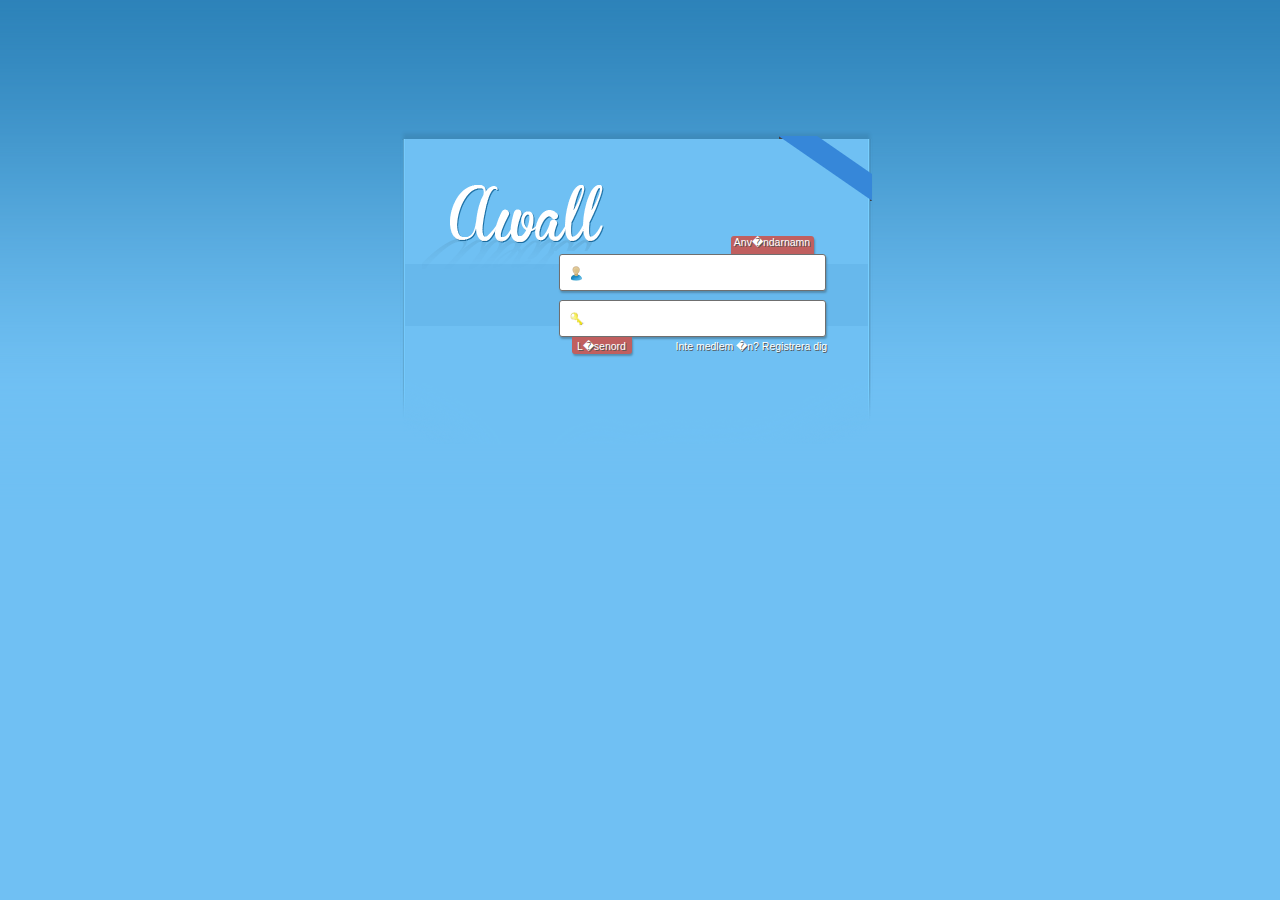
<file: login.html>
<!DOCTYPE html>
<html lang="sv">
<head>
	<title>Login - Awall.se</title>
	<link rel="stylesheet" type="text/css" href="styles2.css" />
	<link rel="shortcut icon" href="login-img/favico.ico">
</head>
<body>
	<div id="container">
		<div id="logo"></div>
		<div id="wrapper"></div>
		<div id="username-tab">
			<p>Anv�ndarnamn</p>
		</div>
		<form action="#" method="get">
			<img src="login-img/login.png" class="login" />
			<input class="login-input" type="text" name="username">
			<img src="login-img/password.png" class="password" />
			<input class="login-input" type="password" name="password">
			<a href="#"><input class="submit" type="submit" value=" "></a>
		</form>
		<div id="password-tab">
			<p>L�senord</p>
		</div>
		<div id="register">
			<p>Inte medlem �n? <span><a href="register.html">Registrera dig</a></span></p>
		</div>
	</div>
</body>
</html>
</file>
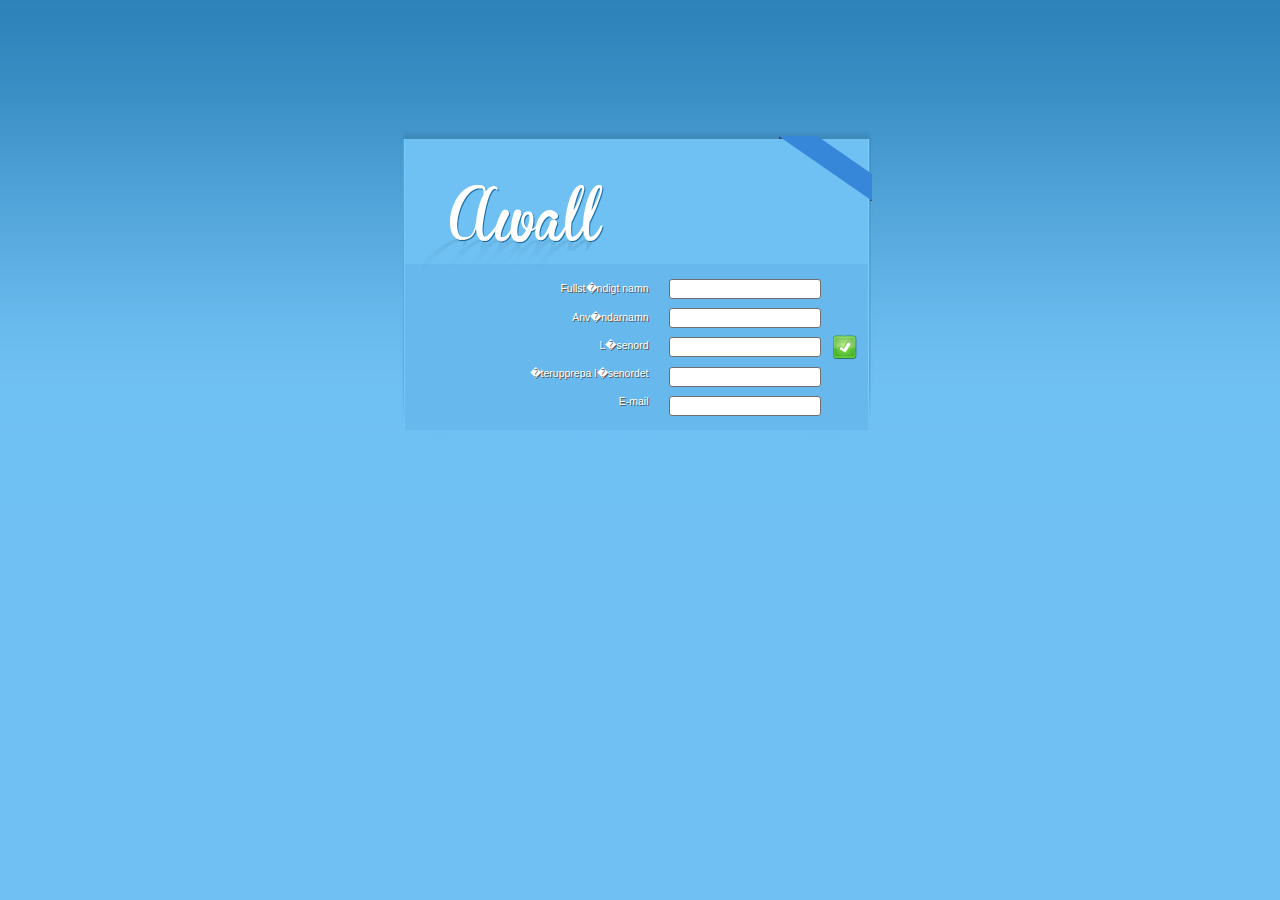
<file: register.html>
<!DOCTYPE html>
<html lang="sv">
<head>
	<title>Register - Awall.se</title>
	<link rel="stylesheet" type="text/css" href="styles1.css" />
</head>
<body>
	<div id="container">
		<div id="logo"></div>
		<div id="wrapper"></div>
		<ul>
			<li>Fullst�ndigt namn</li>
			<li>Anv�ndarnamn</li>
			<li>L�senord</li>
			<li>�terupprepa l�senordet</li>
			<li>E-mail</li>
		</ul>
		<form action="#" method="get">
			<input class="register-input" type="text" name="name">
			<input class="register-input" type="text" name="username">
			<input class="register-input" type="password" name="password">
			<input class="register-input" type="password" name="password-validate">
			<input class="register-input" type="text" name="email">
			<a href="#"><input class="submit" type="submit" value=" "></a>
		</form>
	</div>
</body>
</html>
</file>
<file: styles2.css>
html, body, div, span, applet, object, iframe,
h1, h2, h3, h4, h5, h6, p, blockquote, pre,
a, abbr, acronym, address, big, cite, code,
del, dfn, em, font, img, ins, kbd, q, s, samp,
small, strike, strong, sub, sup, tt, var,
b, u, i, center,
dl, dt, dd, ol, ul, li,
fieldset, form, label, legend,
table, caption, tbody, tfoot, thead, tr, th, td {
	margin: 0;
	padding: 0;
	border: 0;
	outline: 0;
	font-size: 100%;
	vertical-align: baseline;
	background: transparent;
}
body {
	font-family: Tahoma, sans-serif;
	font-size: 10.5px;
	color: #fff;
	text-shadow: 1px 1px 0px #535353;
	background: url(login-img/bg.png) repeat-x;
	background-color: #70c0f3;
}
#container {
	background: url(login-img/main_bg.png) no-repeat;
	width: 479px;
	height: 320px;
	margin: 130px auto 0 auto;
	padding: 8px 0 0 8px;
	position: relative;
}
#logo {
	background: url(login-img/logo.png) no-repeat;
	width: 186px;
	height: 86px;
	margin: 45px 0 0 17px;
}
#wrapper {
	position: absolute;
	right: 12px;
	top: 6px;
	background: url(login-img/wrapper.png) no-repeat;
	width: 93px;
	height: 65px;
}
#container form {
	width: 215px;
	height: 145px;
	float: right;
	margin-top: -15px;
	margin-right: 110px;
	position: relative;
}
#container form input {
	width: 225px;
	height: 33px;
	border: 1px solid #6f6f6f;
	margin-bottom: 9.2px;
	padding-left: 35px;
	padding-right: 5px;
	-webkit-border-radius: 3px;
	-moz-border-radius: 3px;
	border-radius: 3px;
	box-shadow: 1px 2px 2px #538eb2;
	position: relative;
	z-index: 1;
}
#container form img.login {
	position: absolute;
	z-index: 2;
	top: 12px;
	left: 12px;
}
#container form img.password {
	position: absolute;
	z-index: 2;
	top: 57px;
	left: 10px;
}
#container form input.submit {
	display: none;
	width: 24px;
	height: 25px;
	border: none;
	background: url(login-img/signup.png) no-repeat;
	position: absolute;
	top: 56px;
	right: 27px;
}
#username-tab {
	background-color: #c05f5f;
	text-align: center;
	width: 83px;
	height: 25px;
	position: absolute;
	top: 106px;
	right: 70px;
	-webkit-border-top-left-radius: 3px;
	-webkit-border-top-right-radius: 3px;
	-moz-border-radius-topleft: 3px;
	-moz-border-radius-topright: 3px;
	border-top-left-radius: 3px;
	border-top-right-radius: 3px;
	box-shadow: 1px 2px 2px #538eb2;
}
#password-tab {
	background-color: #c05f5f;
	text-align: center;
	width: 60px;
	height: 17px;
	position: absolute;
	bottom: 104px;
	left: 175px;
	-webkit-border-bottom-right-radius: 3px;
	-webkit-border-bottom-left-radius: 3px;
	-moz-border-radius-bottomright: 3px;
	-moz-border-radius-bottomleft: 3px;
	border-bottom-right-radius: 3px;
	border-bottom-left-radius: 3px;
	box-shadow: 1px 2px 2px #538eb2;
	z-index: 1;
}
#password-tab p {
	margin-top: 3px;
}
#register {
	width: 160px;
	height: 20px;
	float: right;
	margin-top: -59px;
	margin-right: 48px;
}
a {
	color: #fff;
	text-decoration: none;
}
a:hover {
	color: #e4ff00;
}
</file>
<file: styles1.css>
html, body, div, span, applet, object, iframe,
h1, h2, h3, h4, h5, h6, p, blockquote, pre,
a, abbr, acronym, address, big, cite, code,
del, dfn, em, font, img, ins, kbd, q, s, samp,
small, strike, strong, sub, sup, tt, var,
b, u, i, center,
dl, dt, dd, ol, ul, li,
fieldset, form, label, legend,
table, caption, tbody, tfoot, thead, tr, th, td {
	margin: 0;
	padding: 0;
	border: 0;
	outline: 0;
	font-size: 100%;
	vertical-align: baseline;
	background: transparent;
}
body {
	font-family: Tahoma, sans-serif;
	font-size: 10.5px;
	color: #fff;
	text-shadow: 1px 1px 0px #535353;
	background: url(login-img/bg.png) repeat-x;
	background-color: #70c0f3;
}
#container {
	background: url(login-img/main_bg1.png) no-repeat;
	width: 479px;
	height: 320px;
	margin: 130px auto 0 auto;
	padding: 8px 0 0 8px;
	position: relative;
}
#logo {
	background: url(login-img/logo.png) no-repeat;
	width: 186px;
	height: 86px;
	margin: 45px 0 0 17px;
}
#wrapper {
	position: absolute;
	right: 12px;
	top: 6px;
	background: url(login-img/wrapper.png) no-repeat;
	width: 93px;
	height: 65px;
}
#container ul {
	width: 140px;
	height: 140px;
	float: left;
	margin: -3px 0 0 124px;
}
#container ul li {
	display: block;
	float: right;
	margin: 16.3px 20px 0px 0px;
}
#container form {
	width: 215px;
	height: 145px;
	float: right;
	margin-top: 10px;
	position: relative;
}
#container form input {
	width: 140px;
	height: 16px;
	border: 1px solid #6f6f6f;
	margin-bottom: 9.2px;
	padding-left: 5px;
	padding-right: 5px;
	-webkit-border-radius: 3px;
	-moz-border-radius: 3px;
	border-radius: 3px;
}
#container form input.submit {
	width: 24px;
	height: 25px;
	border: none;
	background: url(login-img/signup.png) no-repeat;
	position: absolute;
	top: 56px;
	right: 27px;
}
</file>
